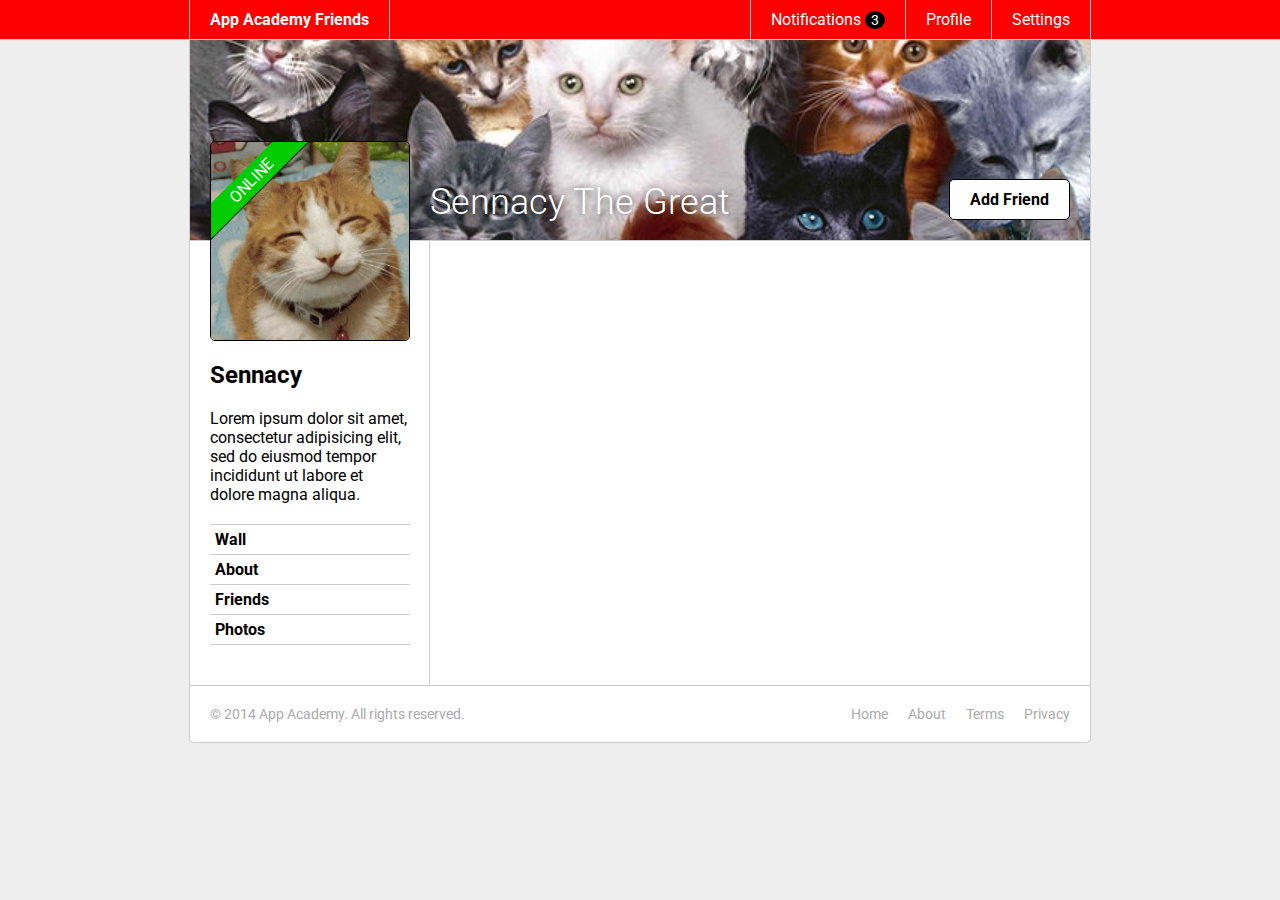
<file: css-friends-07/skeleton/07-online.html>
<!DOCTYPE html>
<html>
<head>
  <meta charset="utf-8">
  <title>App Academy Friends | PHASE 6: Sidebar</title>
  <link rel="stylesheet" href="http://fonts.googleapis.com/css?family=Roboto:300,400,700" type="text/css">
  <link rel="stylesheet" href="css/00-reset.css" type="text/css">
  <link rel="stylesheet" href="css/01-header.css" type="text/css">
  <link rel="stylesheet" href="css/02-notifications.css" type="text/css">
  <link rel="stylesheet" href="css/03-layout.css" type="text/css">
  <link rel="stylesheet" href="css/04-footer.css" type="text/css">
  <link rel="stylesheet" href="css/05-cats.css" type="text/css">
  <link rel="stylesheet" href="css/06-sidebar.css" type="text/css">
  <link rel="stylesheet" href="css/07-online.css" type="text/css">
</head>
<body>

  <header class="header">
    <nav class="header-nav">

      <h1 class="header-logo">
        <a href="#">App Academy Friends</a>
      </h1>

      <ul class="header-list">
        <li>
          <a href="#">Notifications <strong class="badge">3</strong></a>
          <ul class="header-notifications">
            <li><a href="#">Constance likes your photo.</a></li>
            <li><a href="#">Tommy left you a comment.</a></li>
            <li><a href="#">Jonathan is now following you.</a></li>
          </ul>
        </li>
        <li><a href="#">Profile</a></li>
        <li><a href="#">Settings</a></li>
      </ul>

    </nav>
  </header>

  <main class="content">

    <header class="content-header">
      <h1>Sennacy The Great</h1>
      <button class="content-header-add-friend">Add Friend</button>
    </header>

    <section class="content-sidebar">

      <a href="#" class="profile-picture">
        <strong class="online">ONLINE</strong>
        <img src="./images/cat.jpg" alt="">
      </a>

      <div class="profile-info">
        <h2>Sennacy</h2>
        <p>
          Lorem ipsum dolor sit amet, consectetur adipisicing elit, sed do eiusmod tempor incididunt ut labore et dolore magna aliqua.
        </p>
      </div>

      <ul class="profile-nav">
        <li><a href="#">Wall</a></li>
        <li><a href="#">About</a></li>
        <li><a href="#">Friends</a></li>
        <li><a href="#">Photos</a></li>
      </ul>

    </section>
    <section class="content-main">

    </section>
  </main>

  <footer class="footer">

    <small class="footer-copy">
      &copy; 2014 App Academy. All rights reserved.
    </small>

    <ul class="footer-links">
      <li><a href="#">Home</a></li>
      <li><a href="#">About</a></li>
      <li><a href="#">Terms</a></li>
      <li><a href="#">Privacy</a></li>
    </ul>

  </footer>

</body>
</html>
</file>
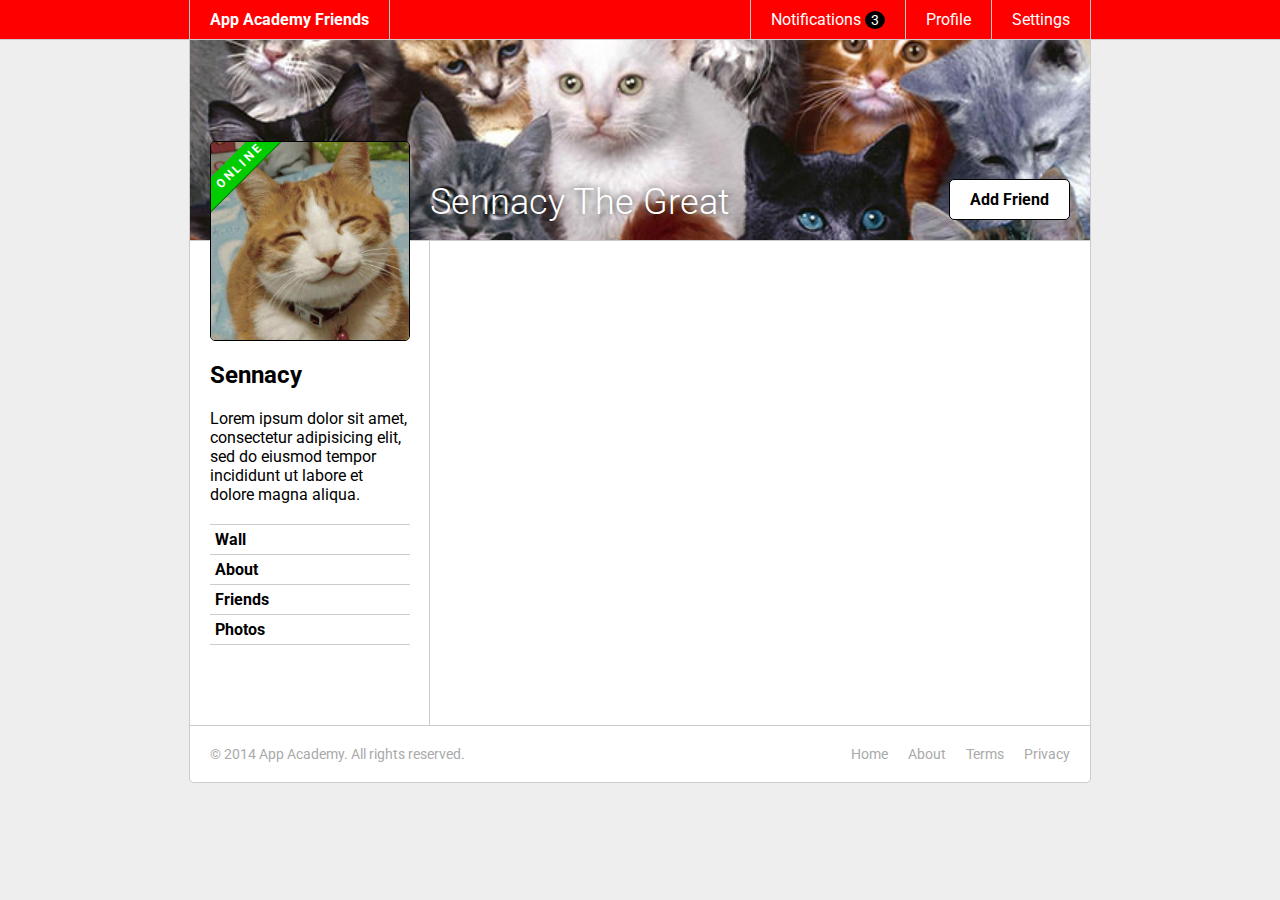
<file: css-friends-08/skeleton/08-thumbs.html>
<!DOCTYPE html>
<html>
<head>
  <meta charset="utf-8">
  <title>App Academy Friends | PHASE 7: Online</title>
  <link rel="stylesheet" href="http://fonts.googleapis.com/css?family=Roboto:300,400,700" type="text/css">
  <link rel="stylesheet" href="css/00-reset.css" type="text/css">
  <link rel="stylesheet" href="css/01-header.css" type="text/css">
  <link rel="stylesheet" href="css/02-notifications.css" type="text/css">
  <link rel="stylesheet" href="css/03-layout.css" type="text/css">
  <link rel="stylesheet" href="css/04-footer.css" type="text/css">
  <link rel="stylesheet" href="css/05-cats.css" type="text/css">
  <link rel="stylesheet" href="css/06-sidebar.css" type="text/css">
  <link rel="stylesheet" href="css/07-online.css" type="text/css">
  <link rel="stylesheet" href="css/08-thumbs.css" type="text/css">
</head>
<body>

  <header class="header">
    <nav class="header-nav">

      <h1 class="header-logo">
        <a href="#">App Academy Friends</a>
      </h1>

      <ul class="header-list">
        <li>
          <a href="#">Notifications <strong class="badge">3</strong></a>
          <ul class="header-notifications">
            <li><a href="#">Constance likes your photo.</a></li>
            <li><a href="#">Tommy left you a comment.</a></li>
            <li><a href="#">Jonathan is now following you.</a></li>
          </ul>
        </li>
        <li><a href="#">Profile</a></li>
        <li><a href="#">Settings</a></li>
      </ul>

    </nav>
  </header>

  <main class="content">

    <header class="content-header">
      <h1>Sennacy The Great</h1>
      <button class="content-header-add-friend">Add Friend</button>
    </header>

    <section class="content-sidebar">

      <a href="#" class="profile-picture">
        <strong class="online">Online</strong>
        <img src="./images/cat.jpg" alt="">
      </a>

      <div class="profile-info">
        <h2>Sennacy</h2>
        <p>
          Lorem ipsum dolor sit amet, consectetur adipisicing elit, sed do eiusmod tempor incididunt ut labore et dolore magna aliqua.
        </p>
      </div>

      <ul class="profile-nav">
        <li><a href="#">Wall</a></li>
        <li><a href="#">About</a></li>
        <li><a href="#">Friends</a></li>
        <li><a href="#">Photos</a></li>
      </ul>

      <ul class="thumb">
        <li>
          <img src="images/cat.jpg" alt="">
        </li>
        <li>
          <img src="images/cat.jpg" alt="">
        </li>
        <li>
          <img src="images/cat.jpg" alt="">
        </li>
        <li>
          <img src="images/cat.jpg" alt="">
        </li>
        <li>
          <img src="images/cat.jpg" alt="">
        </li>
        <li>
          <img src="images/cat.jpg" alt="">
        </li>
        <li>
          <img src="images/cat.jpg" alt="">
        </li>
        <li>
          <img src="images/cat.jpg" alt="">
        </li>
        <li>
          <img src="images/cat.jpg" alt="">
        </li>
      </ul>

    </section>
    <section class="content-main">

    </section>
  </main>

  <footer class="footer">

    <small class="footer-copy">
      &copy; 2014 App Academy. All rights reserved.
    </small>

    <ul class="footer-links">
      <li><a href="#">Home</a></li>
      <li><a href="#">About</a></li>
      <li><a href="#">Terms</a></li>
      <li><a href="#">Privacy</a></li>
    </ul>

  </footer>

</body>
</html>
</file>
<file: css-friends-07/skeleton/css/01-header.css>
/* PHASE 1: Header */

body {
  font-family: "Roboto", sans-serif;
  font-size: 16px;
  font-weight: 400;
  background: #eee;
}

.header {
  background: #f00;
  color: #fff;
  border-bottom: 1px solid #ccc;
}

.header a {
  display: block;
  padding: 10px 20px;
}

.header-nav {
  display: flex;
  justify-content: space-between;
  margin: 0 auto;
  width: 900px;
  border-left: 1px solid #ccc;
  border-right: 1px solid #ccc;
}

.header-logo {
  border-right: 1px solid #ccc;
  font-weight: 700;
}

.header-logo:hover {
  background: #000;
}

.header-list {
  display: flex;
}

.header-list > li {
  border-left: 1px solid #ccc;
}

.header-list > li:hover {
  background: #000;
}
</file>
<file: css-friends-07/skeleton/css/02-notifications.css>
/* PHASE 2: Notifications */

.badge {
  display: inline;
  font-size: 14px;
  padding: 1px 6px;
  background: #000;
  border-radius: 50%;
}

li:hover .badge {
  background: #f00;
}

.header {
  position: relative;
  z-index: 1;
}

.header-list > li {
  position: relative;
}

.header-notifications {
  display: none;
  position: absolute;
  left: -1px;
  font-size: 14px;
  white-space: nowrap;
  background: #fff;
  border-left: 1px solid #ccc;
  border-right: 1px solid #ccc;
  border-bottom: 1px solid #ccc;
  border-bottom-left-radius: 5px;
  border-bottom-right-radius: 5px;
  overflow: hidden;
}

li:hover .header-notifications {
  display: block;
}

.header-notifications > li {
  border-top: 1px solid #ccc;
  color: #000;
}

.header-notifications > li:hover {
  background: #eee;
}
</file>
<file: css-friends-07/skeleton/css/03-layout.css>
/* PHASE 3: Layout */

.content {
  display: flex;
  flex-wrap: wrap;
  margin: 0 auto;
  background: #fff;
  width: 900px;
  border: 1px solid #ccc;
  border-top: 0;
}

.content-sidebar {
  width: 200px;
  min-height: 200px;
  padding: 20px;
  padding-right: 19px;
  border-right: 1px solid #ccc;
}

.content-main {
  width: 620px;
  min-height: 200px;
  padding: 20px;
}
</file>
<file: css-friends-07/skeleton/css/04-footer.css>
/* PHASE 4: Footer */

.footer {
  display: flex;
  justify-content: space-between;
  width: 900px;
  margin: 0 auto 50px auto;
  background: #fff;
  color: #aaa;
  font-size: 14px;
  border: 1px solid #ccc;
  border-top: 0;
  border-bottom-left-radius: 5px;
  border-bottom-right-radius: 5px;
}

.footer-copy {
  display: block;
  padding: 20px;
}

.footer-links {
  display: flex;
  padding: 20px;
}

.footer-links > li {
  padding: 0 0 0 20px;
}

.footer a:hover {
  color: #000;
}
</file>
<file: css-friends-07/skeleton/css/05-cats.css>
/* PHASE 5: Cats */

.content-header {
  position: relative;
  height: 200px;
  width: 100%;
  background: url("../images/cats.jpg");
  background-size: cover;
  border-bottom: 1px solid #ccc;
}

.content-header > h1 {
  position: absolute;
  bottom: 20px;
  left: 240px;
  font-size: 36px;
  line-height: 1;
  font-weight: 300;
  color: #fff;
  text-shadow: #000 0 0 10px;
}

.content-header-add-friend {
  position: absolute;
  bottom: 20px;
  right: 20px;
  color: #000;
  background: #fff;
  font-weight: bold;
  padding: 10px 20px;
  border: 1px solid #000;
  border-radius: 5px;
}

.content-header-add-friend:hover {
  background: #eee;
}
</file>
<file: css-friends-07/skeleton/css/06-sidebar.css>
/* PHASE 6: Sidebar */

.profile-picture {
  display: block;
  margin-top: -120px;
  border: 1px solid #000;
  background: #000;
  border-radius: 5px;
  position: relative;
}

.profile-info {
  margin: 20px 0;
}

.profile-info > h2 {
  font-weight: 700;
  font-size: 24px;
}

.profile-info > p {
  margin: 20px 0;
}

.profile-nav {
  margin: 20px 0;
}

.profile-nav > li {
  border-bottom: 1px solid #ccc;
}

.profile-nav > li:first-child {
  border-top: 1px solid #ccc;
}

.profile-nav a {
  display: block;
  padding: 5px;
  font-weight: 700;
}

.profile-nav a:hover {
  background: #eee;
}
</file>
<file: css-friends-07/skeleton/css/07-online.css>
/* PHASE 7: Online */
.online {
  position: absolute;
  top: 26px;
  left: -37px;
  transform: rotate(-45deg);
  background: #0c0;
  box-shadow: 0px 1px black;
  padding: 3px 50px 3px 50px;
  color: white;
  justify-content: center;
}

.profile-picture {
  overflow: hidden;
}
</file>
<file: css-friends-08/skeleton/css/01-header.css>
/* PHASE 1: Header */

body {
  font-family: "Roboto", sans-serif;
  font-size: 16px;
  font-weight: 400;
  background: #eee;
}

.header {
  background: #f00;
  color: #fff;
  border-bottom: 1px solid #ccc;
}

.header a {
  display: block;
  padding: 10px 20px;
}

.header-nav {
  display: flex;
  justify-content: space-between;
  margin: 0 auto;
  width: 900px;
  border-left: 1px solid #ccc;
  border-right: 1px solid #ccc;
}

.header-logo {
  border-right: 1px solid #ccc;
  font-weight: 700;
}

.header-logo:hover {
  background: #000;
}

.header-list {
  display: flex;
}

.header-list > li {
  border-left: 1px solid #ccc;
}

.header-list > li:hover {
  background: #000;
}
</file>
<file: css-friends-08/skeleton/css/02-notifications.css>
/* PHASE 2: Notifications */

.badge {
  display: inline;
  font-size: 14px;
  padding: 1px 6px;
  background: #000;
  border-radius: 50%;
}

li:hover .badge {
  background: #f00;
}

.header {
  position: relative;
  z-index: 1;
}

.header-list > li {
  position: relative;
}

.header-notifications {
  display: none;
  position: absolute;
  left: -1px;
  font-size: 14px;
  white-space: nowrap;
  background: #fff;
  border-left: 1px solid #ccc;
  border-right: 1px solid #ccc;
  border-bottom: 1px solid #ccc;
  border-bottom-left-radius: 5px;
  border-bottom-right-radius: 5px;
  overflow: hidden;
}

li:hover .header-notifications {
  display: block;
}

.header-notifications > li {
  border-top: 1px solid #ccc;
  color: #000;
}

.header-notifications > li:hover {
  background: #eee;
}
</file>
<file: css-friends-08/skeleton/css/03-layout.css>
/* PHASE 3: Layout */

.content {
  display: flex;
  flex-wrap: wrap;
  margin: 0 auto;
  background: #fff;
  width: 900px;
  border: 1px solid #ccc;
  border-top: 0;
}

.content-sidebar {
  width: 200px;
  min-height: 200px;
  padding: 20px;
  padding-right: 19px;
  border-right: 1px solid #ccc;
}

.content-main {
  width: 620px;
  min-height: 200px;
  padding: 20px;
}
</file>
<file: css-friends-08/skeleton/css/04-footer.css>
/* PHASE 4: Footer */

.footer {
  display: flex;
  justify-content: space-between;
  width: 900px;
  margin: 0 auto 50px auto;
  background: #fff;
  color: #aaa;
  font-size: 14px;
  border: 1px solid #ccc;
  border-top: 0;
  border-bottom-left-radius: 5px;
  border-bottom-right-radius: 5px;
}

.footer-copy {
  display: block;
  padding: 20px;
}

.footer-links {
  display: flex;
  padding: 20px;
}

.footer-links > li {
  padding: 0 0 0 20px;
}

.footer a:hover {
  color: #000;
}
</file>
<file: css-friends-08/skeleton/css/05-cats.css>
/* PHASE 5: Cats */

.content-header {
  position: relative;
  height: 200px;
  width: 100%;
  background: url("../images/cats.jpg");
  background-size: cover;
  border-bottom: 1px solid #ccc;
}

.content-header > h1 {
  position: absolute;
  bottom: 20px;
  left: 240px;
  font-size: 36px;
  line-height: 1;
  font-weight: 300;
  color: #fff;
  text-shadow: #000 0 0 10px;
}

.content-header-add-friend {
  position: absolute;
  bottom: 20px;
  right: 20px;
  color: #000;
  background: #fff;
  font-weight: bold;
  padding: 10px 20px;
  border: 1px solid #000;
  border-radius: 5px;
}

.content-header-add-friend:hover {
  background: #eee;
}
</file>
<file: css-friends-08/skeleton/css/06-sidebar.css>
/* PHASE 6: Sidebar */

.profile-picture {
  display: block;
  margin-top: -120px;
  border: 1px solid #000;
  background: #000;
  border-radius: 5px;
  position: relative;
}

.profile-info {
  margin: 20px 0;
}

.profile-info > h2 {
  font-weight: 700;
  font-size: 24px;
}

.profile-info > p {
  margin: 20px 0;
}

.profile-nav {
  margin: 20px 0;
}

.profile-nav > li {
  border-bottom: 1px solid #ccc;
}

.profile-nav > li:first-child {
  border-top: 1px solid #ccc;
}

.profile-nav a {
  display: block;
  padding: 5px;
  font-weight: 700;
}

.profile-nav a:hover {
  background: #eee;
}
</file>
<file: css-friends-08/skeleton/css/07-online.css>
/* PHASE 7: Online */

.profile-picture {
  overflow: hidden;
}

.online {
  display: block;
  position: absolute;
  top: -10px;
  left: -10px;
  font-weight: 700;
  color: #fff;
  background: #0c0;
  padding: 5px 30px;
  text-transform: uppercase;
  font-size: 12px;
  letter-spacing: 3px;
  transform: rotate(-45deg) translateX(-25%);
  box-shadow: 0 1px 0 0 #070;
}
</file>
<file: css-friends-08/skeleton/css/08-thumbs.css>
.thumb {
  display: flex;
}

.thumb li {
  margin: 20px;
}
</file>
